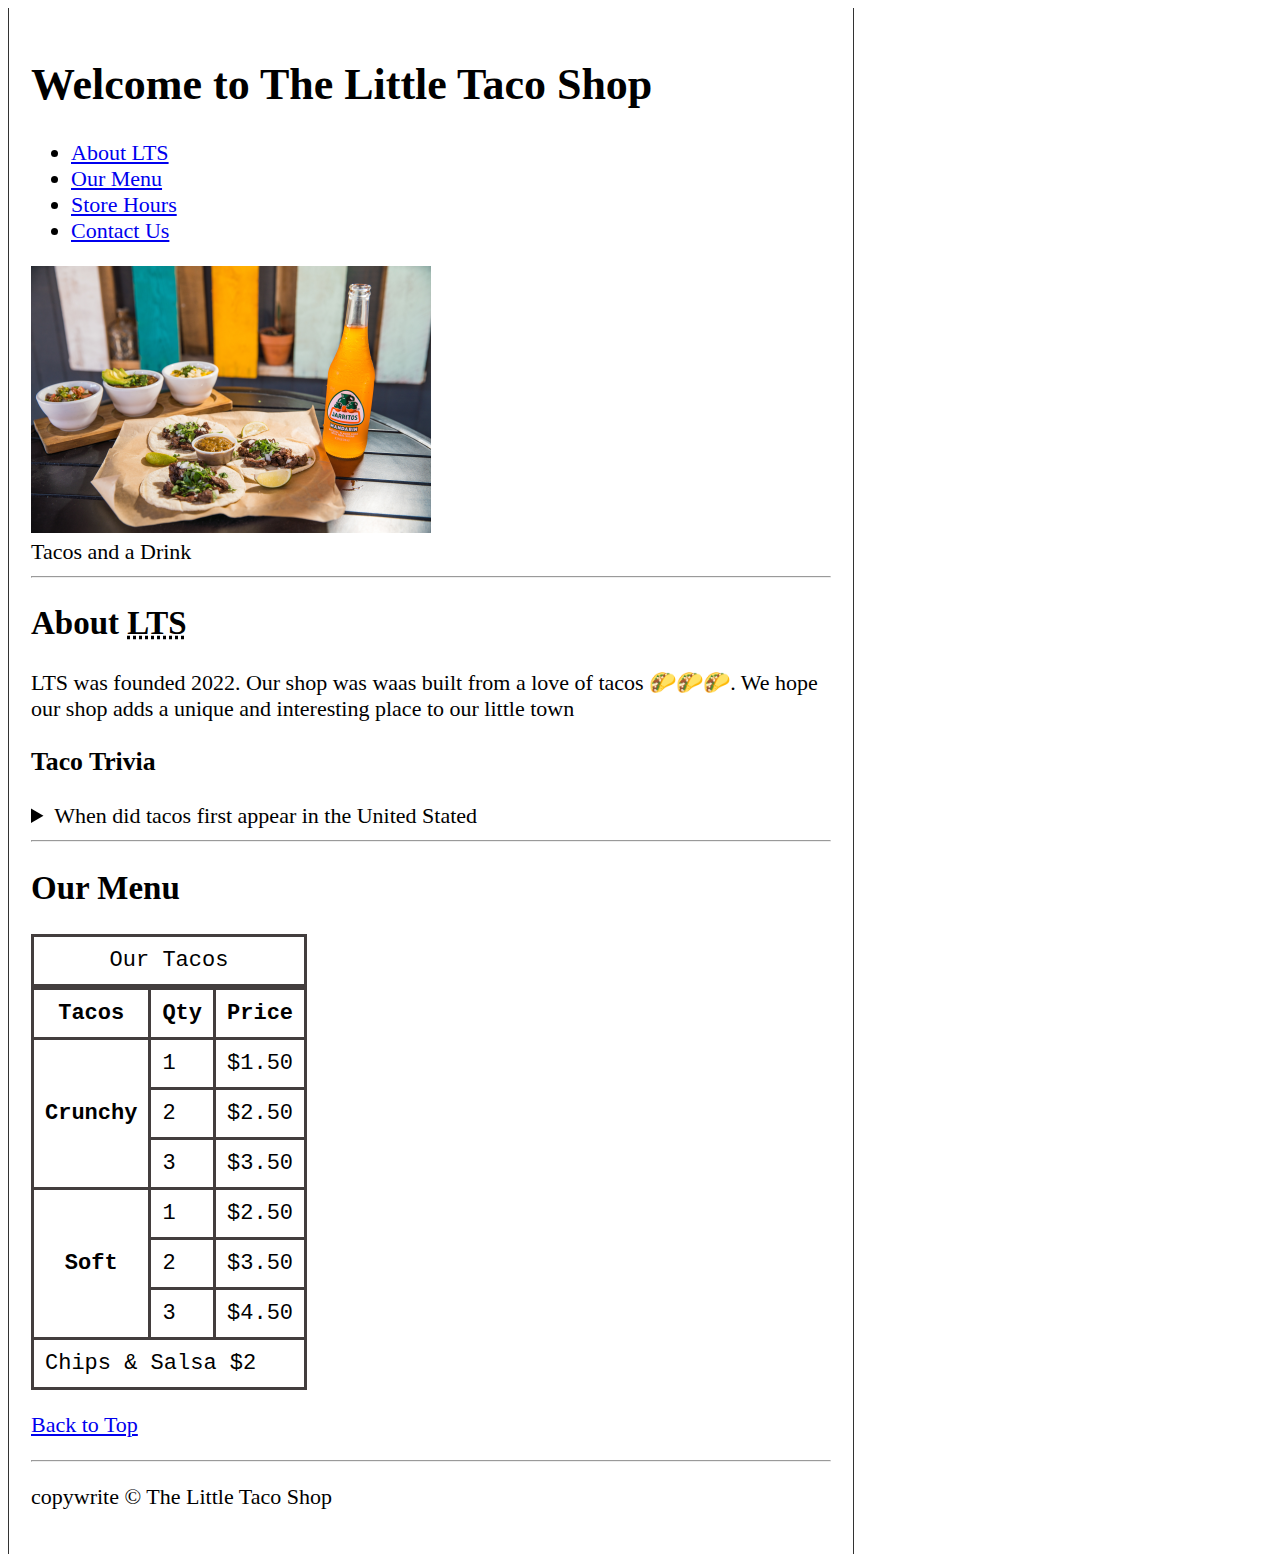
<file: First Project/index.html>
<!DOCTYPE html>
<html lang="en">
    <head>
        <meta charset="UTF-8">
        <meta name="viewport" content="width=device-width, initial-scale=1.0">
        <link rel="stylesheet" href="main.css" type="text/css">
        <link rel="icon" href="logo.png" type="image/x-icon">
        <link rel="import" href="store_time.html">
        <link rel="import" href="contact.html">

        <title>The Little Taco Shop</title>
    </head>
    <body>
        <header>
            <h1>Welcome to The Little Taco Shop</h1>
            <nav aria-label="Primary-navigation">
                <ul>
                    <li>
                        <a href="#about">About LTS</a>
                    </li>
                    <li>
                        <a href="#menu">Our Menu</a>
                    </li>
                    <li>
                        <a href="/store_time.html">Store Hours</a>
                    </li>
                    <li>
                        <a href="/contact.html">Contact Us</a>
                    </li>
                </ul>

            </nav>
            <img src="tacos_and_drink.png" alt="Tacos and Drink" class="profile-img" width="400" height="267">
            <figcaption>Tacos and a Drink</figcaption>
        </header>
        <main>
            <hr>
            <h2 id="about">About <abbr title="Little Taco Shop">LTS</abbr></h2>
            <p>LTS was founded 2022. Our shop was waas built from a love of tacos 🌮🌮🌮. We hope our shop adds a unique and interesting place to our little town</p>
            <h3>Taco Trivia</h3>
            <aside>
                <details>
                    <summary>When did tacos first appear in the United Stated</summary>
                        <p>
                            Jeffrey M. Pilcher, taco historian and professor of history at the University of Minnesota, says the ealier mention of tacos in the United States are in a newspaper from 1905. (Source: <cite><a href="https://www.smithsonianmag.com/" target="_blank">Smithsonian Magazine)</a></cite>
                        </p>
                </details>
            </aside>
            <hr>
            <h2 id="menu">Our Menu</h2>
            <table>
                <caption>Our Tacos</caption>
                <thead>
                    <tr>
                        <th>Tacos</th>
                        <th>Qty</th>
                        <th>Price</th>
                    </tr>
                </thead>
                <tbody>
                    <tr>
                        <th rowspan="3">Crunchy</th>
                        <td>1</td>
                        <td>$1.50</td>
                    </tr>
                    <tr>
                        <td>2</td>
                        <td>$2.50</td>
                    </tr>
                    <tr>
                        <td>3</td>
                        <td>$3.50</td>
                    </tr>
                    <tr>
                        <th rowspan="3">Soft</th>
                        <td>1</td>
                        <td>$2.50</td>
                    </tr>
                    <tr>
                        <td>2</td>
                        <td>$3.50</td>
                    </tr>
                    <tr>
                        <td>3</td>
                        <td>$4.50</td>
                    </tr>
                   <tfoot>
                    <tr>
                        <td colspan="3">Chips & Salsa $2</td>
                    </tr>
                   </tfoot>
                </tbody>
            </table>
            <p><a href="#">Back to Top</a></p>
        </main>
        <hr>
        <footer>
            <p>copywrite © The Little Taco Shop</p>
        </footer>
    </body>

 </html>
</file>
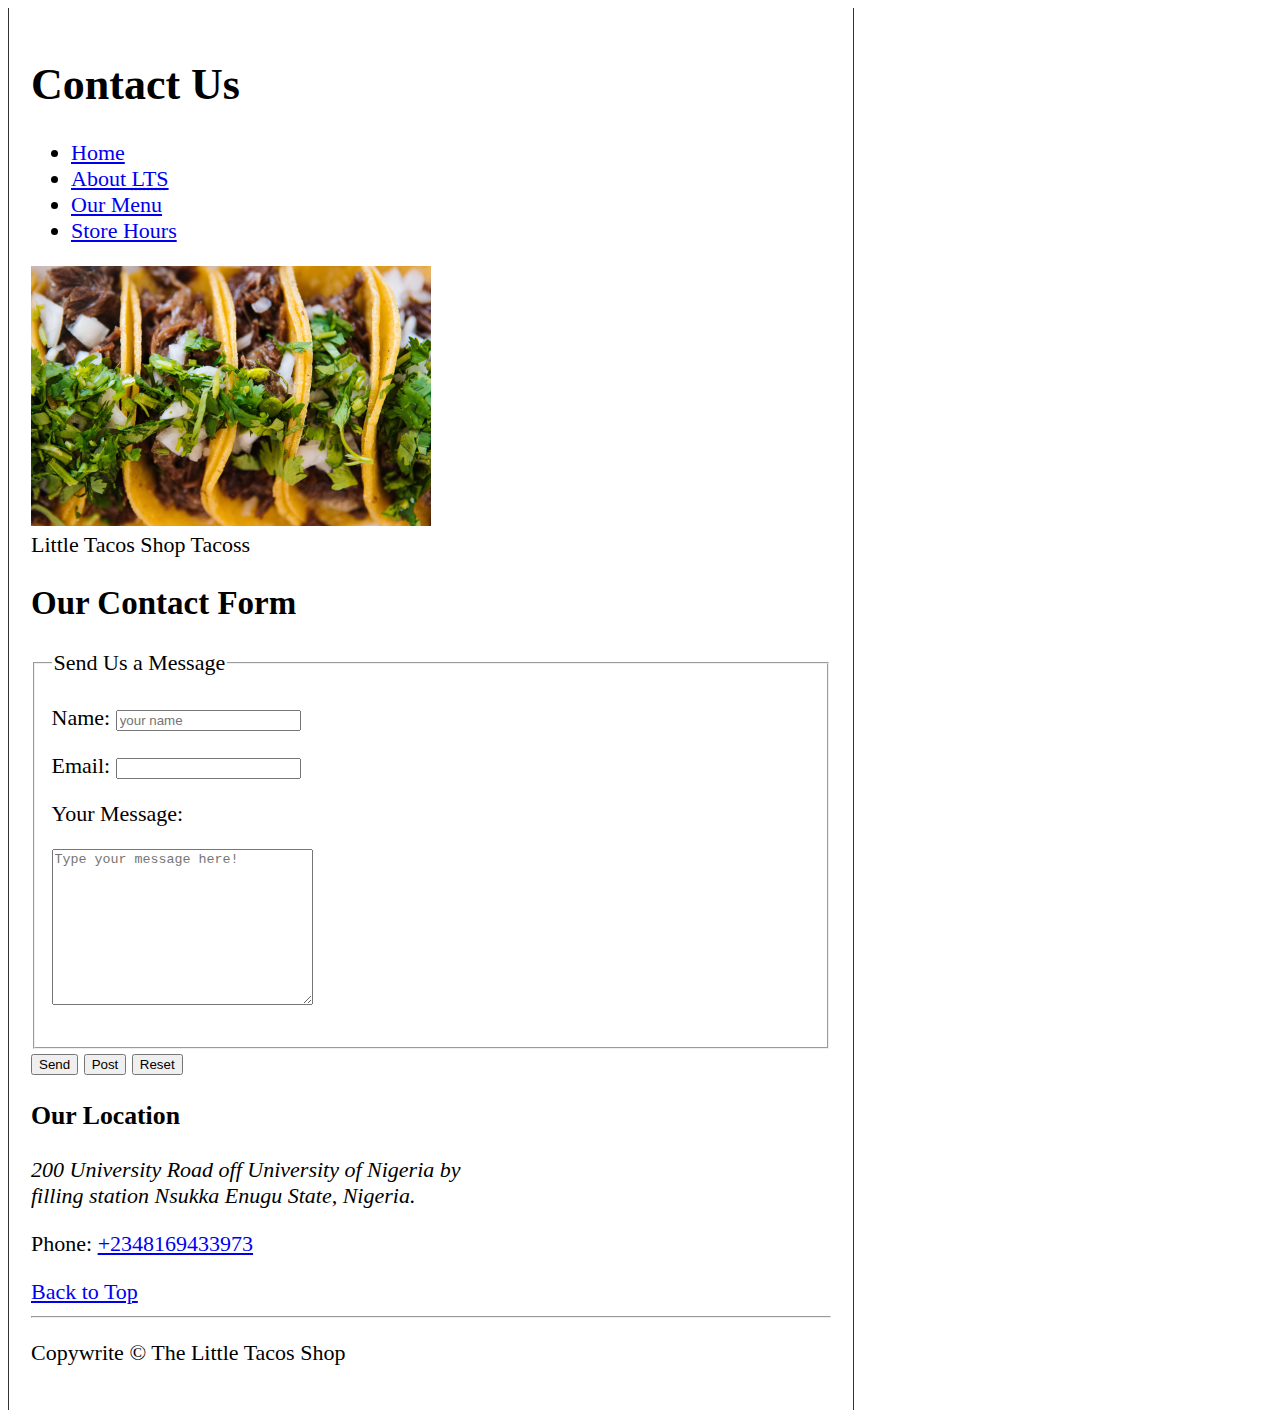
<file: First Project/contact.html>
<!DOCTYPE html>
<html lang="en">
    <head>
        <meta charset="UTF-8">
        <meta name="viewport" content="width=device-width, initial-scale=1.0">
        <link rel="stylesheet" href="main.css">
        <link rel="icon" href="logo.png" type="image/x-icon">
        <title>contact LTS</title>
    </head>
    <body>
        <h1>Contact Us</h1>
        <nav>
        <ul>
            <li>
                <a href="index.html">Home</a>
            </li>
            <li>
                <a href="/index.html#about">About <abbr title="Little Tacos Shop">LTS</abbr></a>
                
            </li>
            <li>
                <a href="/index.html#menu">Our Menu</a>
            </li>
            <li>
                <a href="/store_time.html">Store Hours</a>
            </li>   
        </ul>
    </nav>
    <img src="tacos_close_up.png" alt="Little Tacos Shop Tacoss">
    <figcaption>Little Tacos Shop Tacoss</figcaption>
    <h2>Our Contact Form</h2>
    <form action="https://httpbin.org/get" method="get">
        <fieldset><legend>Send Us a Message</legend>
            <p>
                <label for="name">Name:</label>
                <input type="text" name="name" id="name" placeholder="your name" autocomplete="on" required>
            </p>
            <p>
                <label for="email">Email:</label>
                <input type="text" name="email" id="email" autocomplete="on" required>  
            </p>
            <label for="message">Your Message:</label>
            <p>
                <textarea type="text" name="name" id="name" cols="30" rows="10" placeholder="Type your message here!" required></textarea>
            </p>
        </fieldset>
        <button type="submit">Send</button>
            <button type="submit" formaction="https://httpbin.org/post" formmethod="post">Post</button>
            <button type="reset">Reset</button>

    </form>
    <h3>Our Location</h3>
    <address>
        200 University Road off University of Nigeria by <br>
        filling station Nsukka Enugu State, Nigeria.
    </address>
    <p>
        <label for="phone">Phone: <a href="tel:+2348169433973">+2348169433973</a></label>

    </p>
    <a href="#">Back to Top</a>
    <hr>
    <p>Copywrite © The Little Tacos Shop</p>
    </body>

</html>
</file>
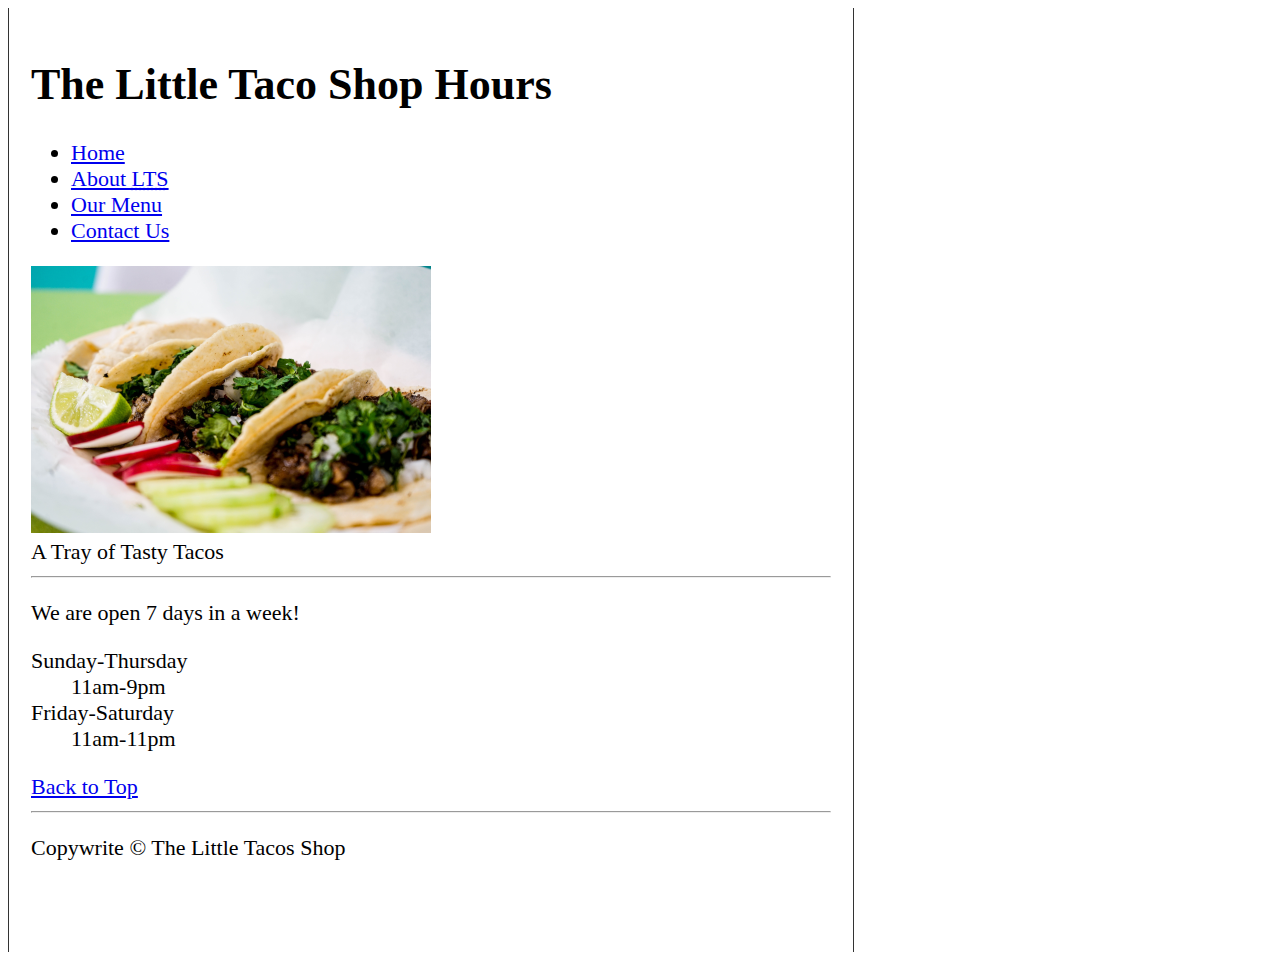
<file: First Project/store_time.html>
<!DOCTYPE html>
<html lang="en">
    <head>
    <meta charset="UTF-8">
    <meta name="viewport" content="width=device-width, initial-scale=1.0">
    <meta name="description" content="This is the Tacos shop hour">
    <link rel="stylesheet" href="main.css">
    <link rel="icon" href="logo.png" type="image/x-icon">
    <title>The Little Tacos Shop Hours</title>
    </head>
    <body>
        <h1>The Little Taco Shop Hours</h1>
        <nav>
            <ul>
                <li>
                    <a href="/index.html">Home</a>
                </li>
                <li>
                    <a href="/index.html#about">About <abbr title="Little Tacos Shop">LTS</abbr></a>
                    
                </li>
                <li>
                    <a href="/index.html#menu">Our Menu</a>
                </li>
                <li>
                    <a href="/contact.html#contact">Contact Us</a>
                </li>
            </ul>
        </nav>
        <img src="tacos_tray_.png" alt="A Tray of Tasty Tacos" width="400" height="267">
        <figcaption>A Tray of Tasty Tacos</figcaption>
        <hr>
        <p>We are open 7 days in a week!</p>
        <dl>
            <dt>Sunday-Thursday</dt>
            <dd>11am-9pm</dd>
            <dt>Friday-Saturday</dt>
            <dd>11am-11pm</dd>
        </dl>
        <a href="#">Back to Top</a>
        <hr>
        <footer>
        <p>Copywrite © The Little Tacos Shop</p>
    </footer>
    </body>

</html>
</file>
<file: First Project/main.css>
html{
    font-size: 22px;
}

body{
    min-height: 100vh;
    max-width: 800px;
    padding: 1rem;
    border-left: 1px solid #333;
    border-right: 1px solid #333;
}

table,tr,th,td,caption,tfoot{
    border: 3px solid #433e3e;
    font-family: 'Courier New', Courier, monospace;
    border-collapse: collapse;
    padding: 0.5rem;
}
</file>
